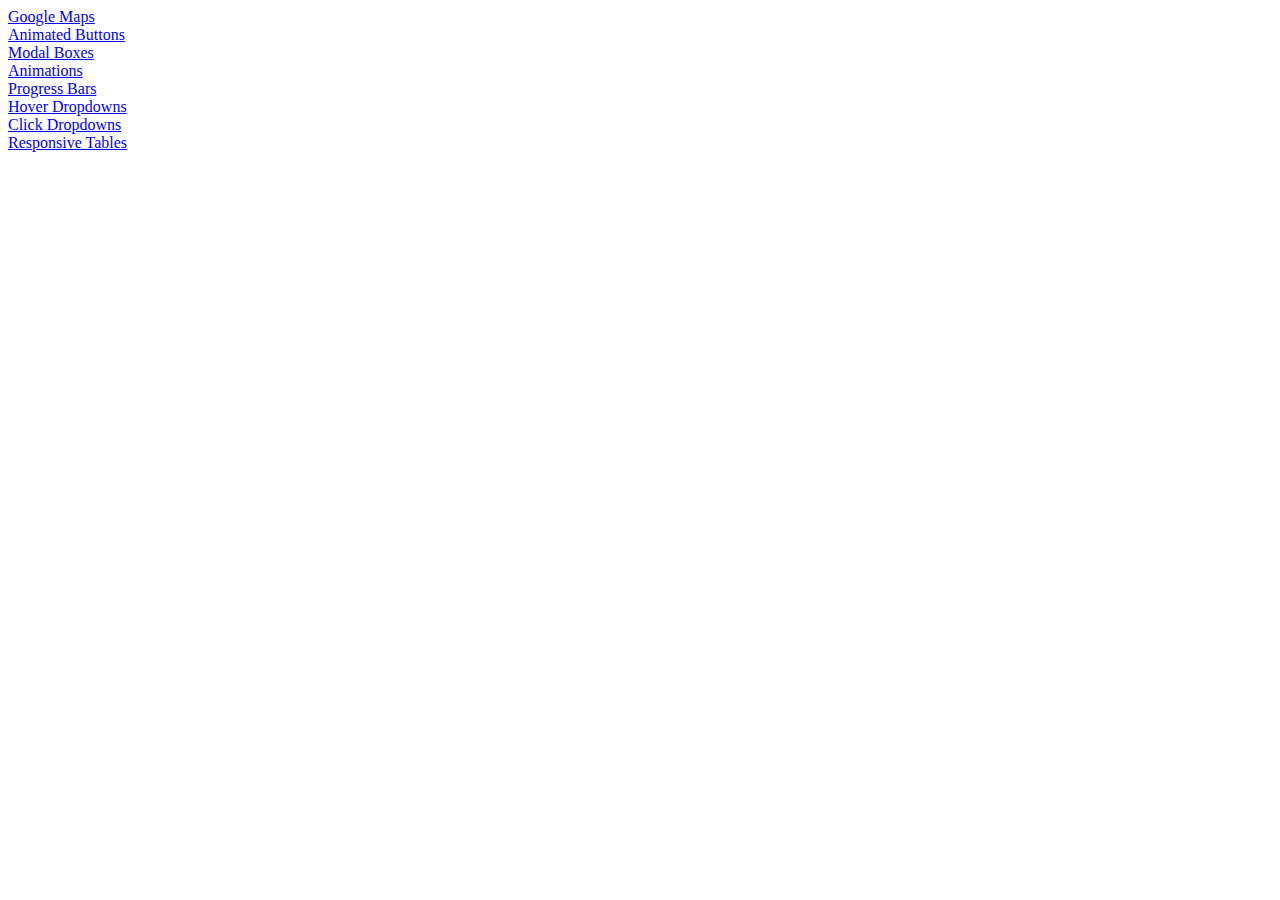
<file: index.html>
<!DOCTYPE html>
<html>
<script>
function includeHTML() {
  var z, i, elmnt, file, xhttp;
  /*loop through a collection of all HTML elements:*/
  z = document.getElementsByTagName("*");
  for (i = 0; i < z.length; i++) {
    elmnt = z[i];
    /*search for elements with a certain atrribute:*/
    file = elmnt.getAttribute("w3-include-html");
    if (file) {
      /*make an HTTP request using the attribute value as the file name:*/
      xhttp = new XMLHttpRequest();
      xhttp.onreadystatechange = function() {
        if (this.readyState == 4) {
          if (this.status == 200) {elmnt.innerHTML = this.responseText;}
          if (this.status == 404) {elmnt.innerHTML = "Page not found.";}
          /*remove the attribute, and call this function once more:*/
          elmnt.removeAttribute("w3-include-html");
          includeHTML();
        }
      }      
      xhttp.open("GET", file, true);
      xhttp.send();
      /*exit the function:*/
      return;
    }
  }
};
</script>
<body>

<div w3-include-html="testtext.html"></div>

<script>
includeHTML();
</script>

</body>
</html>
</file>
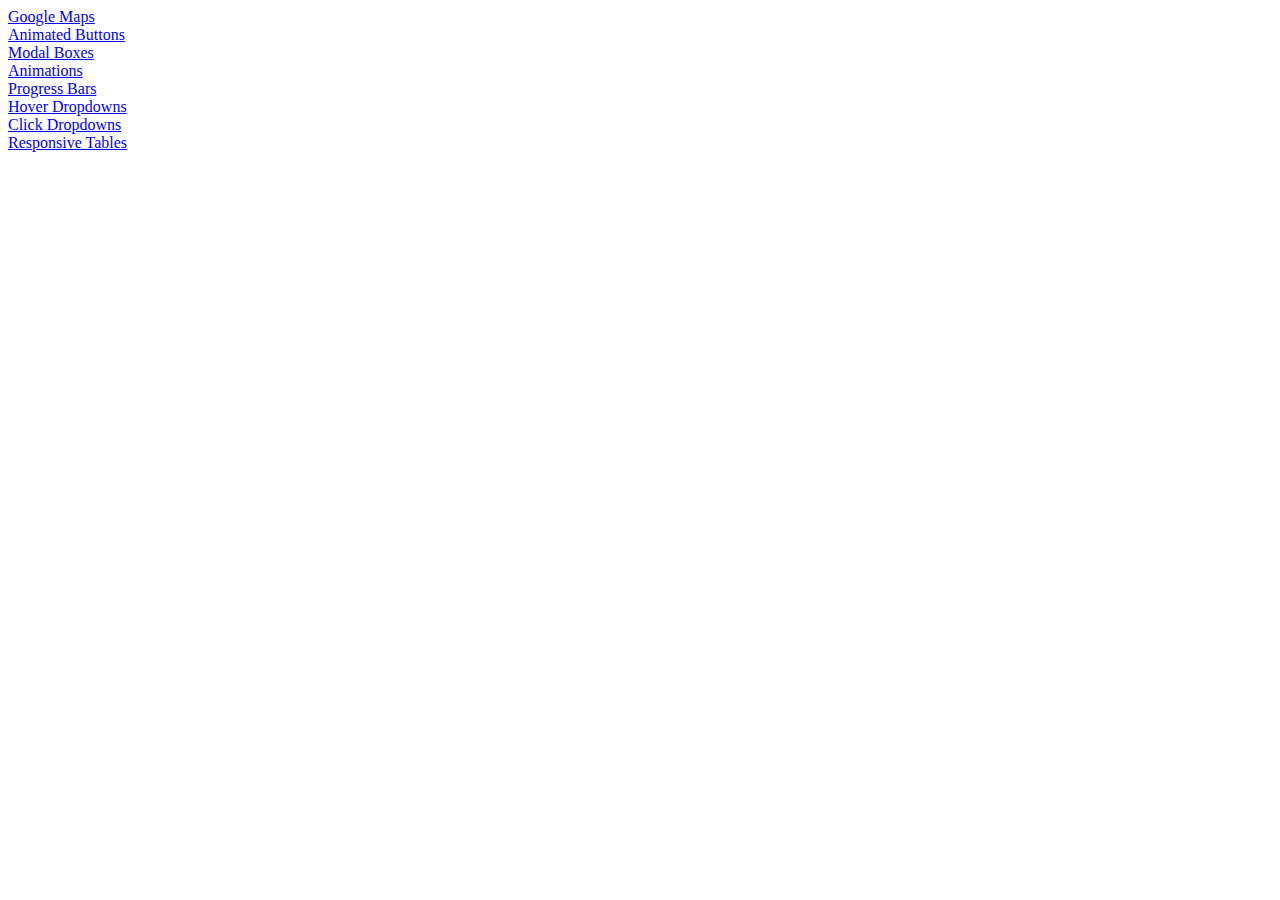
<file: testtext.html>
<html>
<a href="howto_google_maps.asp">Google Maps</a><br>
<a href="howto_css_animate_buttons.asp">Animated Buttons</a><br>
<a href="howto_css_modals.asp">Modal Boxes</a><br>
<a href="howto_js_animate.asp">Animations</a><br>
<a href="howto_js_progressbar.asp">Progress Bars</a><br>
<a href="howto_css_dropdown.asp">Hover Dropdowns</a><br>
<a href="howto_js_dropdown.asp">Click Dropdowns</a><br>
<a href="howto_css_table_responsive.asp">Responsive Tables</a><br>
</html>
</file>
